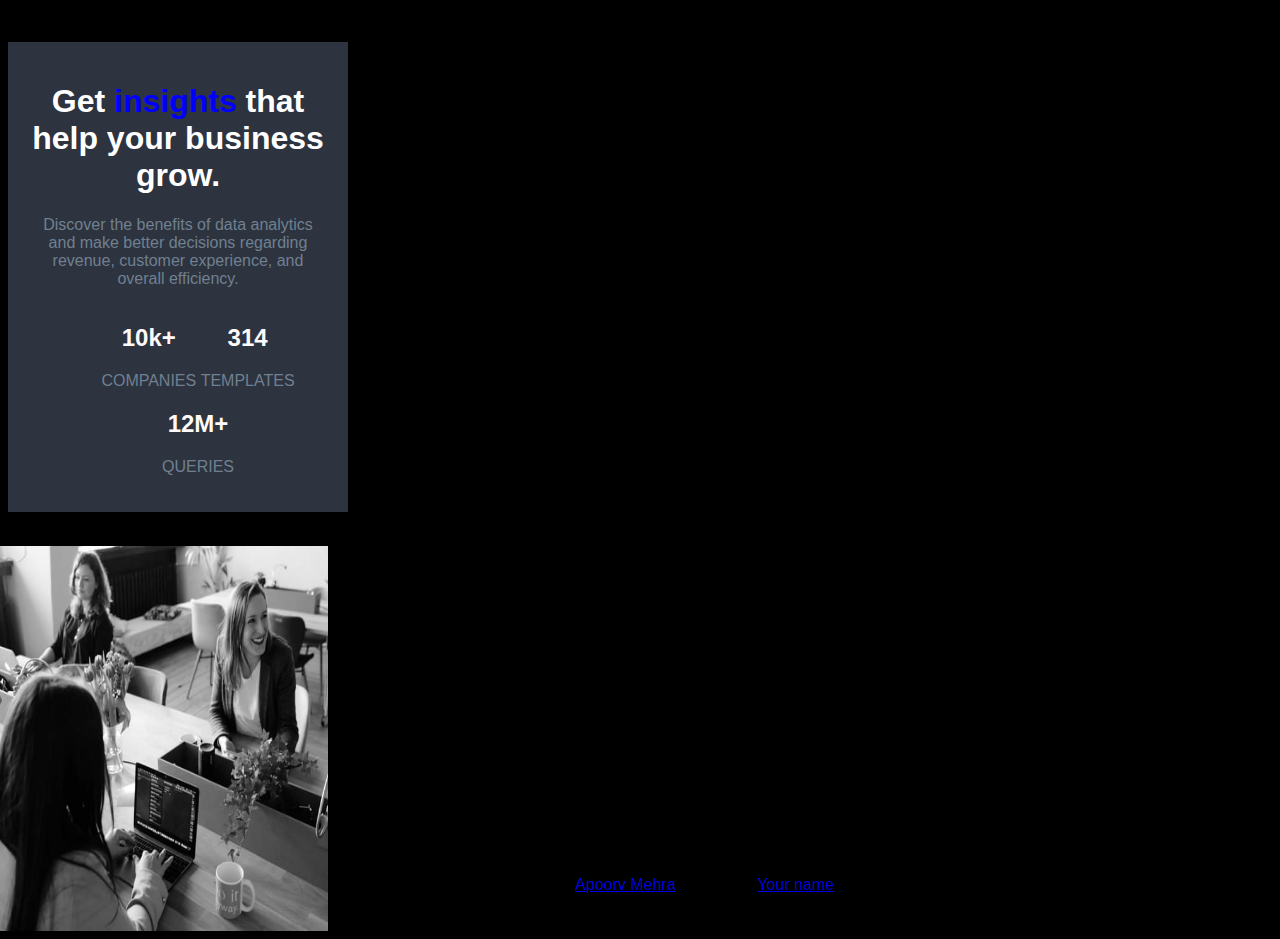
<file: Design/index.html>
<!DOCTYPE html>
<html lang="en">
<head>
  <meta charset="UTF-8">
  <meta name="viewport" content="width=device-width, initial-scale=1.0"> <!-- displays site properly based on user's device -->

  <!-- Don't edit this file otherwise you will be disqualified. -->
  <!-- Only make changes in css/styles.css file. -->
  <!-- You have to use pure css. You cannot use external libraries like bootstrap or tailwind css.-->
  <!-- In this round you CANNOT add classes and ids to these elements. -->
  <!-- This file should remain untouched. -->
  
  <link rel="icon" type="image/png" sizes="32x32" href="./images/favicon-32x32.png">
  <link rel="stylesheet" href="css/styles.css">
  <title>Frontend War - Round 1</title>
</head>
<body>

  <main>
    <section>
      <div>
        <h1>Get <span>insights</span> that help your business grow.</h1>
        <p>Discover the benefits of data analytics and make better decisions regarding revenue, customer 
        experience, and overall efficiency.</p>
        <ul>
          <li>
            <h2>10k+</h2>
            <span>COMPANIES</span>
          </li>
          <li>
            <h2>314</h2>
            <span>TEMPLATES</span>
          </li>
          <li>
            <h2>12M+</h2>
            <span>QUERIES</span>
          </li>
        </ul>

      </div>
      <img src="./images/image-header-desktop.jpg" alt="">
      
    </section>
  </main>

  <footer>
      <p>Challenge by <a href="#" target="_blank">Apoorv Mehra</a>. Coded by <a href="#">Your name</a>.</p>
  </footer>
  
</body>
</html>
</file>
<file: Design/css/styles.css>
body{
            background:black;
            display: flex;
            text-align: center;
            font-family: 'Lucida Sans', 'Lucida Sans Regular', 'Lucida Grande', 'Lucida Sans Unicode', Geneva, Verdana, sans-serif
}
main{
    /* text-align: center; */
   
    /* margin-left: 30%; */
}
 ul li{
    list-style: none;
   
}
div p{
    text-indent: 15px;
}
div {
    width: 300px;
    border: 0px solid black;
    padding: 20px;
    /* margin: 20px; */
    justify-content: center;
  }
  footer {
    position: fixed;
    padding: 10px 10px 0px 10px;
    bottom: 0;
    width: 100%;  
    height: 40px;
    
}
div h1 span{
    color: blue;
}
div p{
    color:slategrey;
    text-indent: 0px;
}
div h1{
    color: white;
}
link image{
     margin-left: 500px;
}
section div{

    
    background:#2D333F;
    margin-top: 10%;
    margin-bottom: 10%;
}
h2{
    color: snow;
}
ul li span{
    color: slategrey;
    
}
ul li {
    display:inline-block;
    word-spacing: 20px;
}
section
{
flex-direction: row;

}
img{
    margin-top: 14px;
    height: 385px;
    width: 341px;
    margin-left: -21px;
    display: flex;
}
</file>
